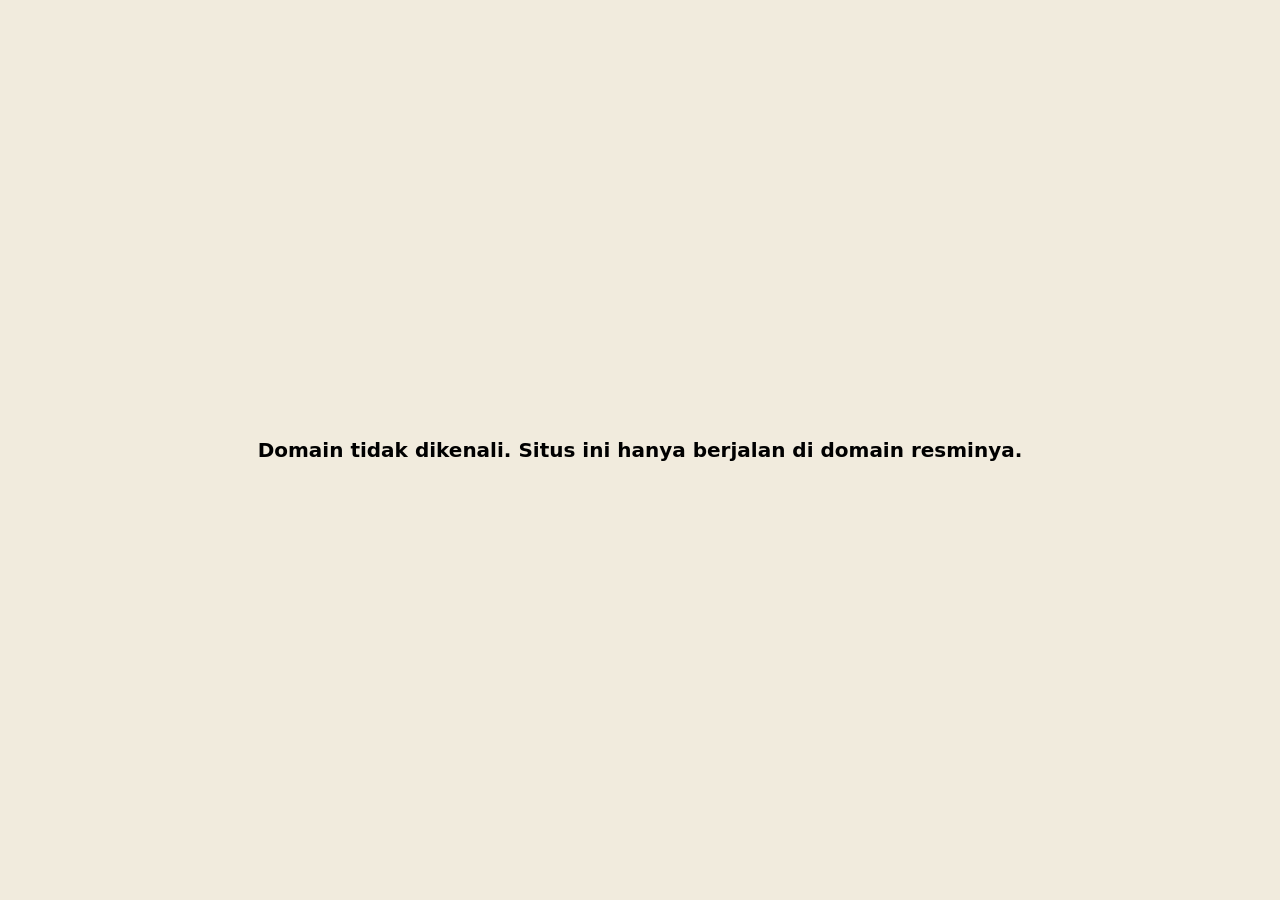
<file: index.html>
<!DOCTYPE html>
<html lang="id">
<head>
<meta charset="UTF-8">
<meta name="viewport" content="width=device-width, initial-scale=1">
<title>Dilindungi</title>
<style>
html,body{height:100%;margin:0}
body{display:flex;align-items:center;justify-content:center;font-family:system-ui,sans-serif;background:#f1ebdd;color:#1a1a1a;text-align:center}
</style>
</head>
<body>
<p id="msg">halaman ini dilindungi oleh anti-clone.js</p>
<script src="anti-clone.js" data-mode="gate" data-next="piclink/index.html"></script>
</body>
</html>
</file>
<file: piclink/style.css>
:root{--paper:#f2eee3;--ink:#151515;--card:#fffdf6;--sun:#f0b73a;--tomato:#d9573f;--mint:#7fb89b;--lilac:#a99bd1;--sky:#7fa8d6}
*{box-sizing:border-box}
html{scroll-behavior:smooth}
body{margin:0;color:var(--ink);font:500 16px/1.55 "Space Grotesk",system-ui,sans-serif;background:var(--paper) radial-gradient(rgba(21,21,21,.2) 1.2px,transparent 1.5px) 0 0/22px 22px}
h1,h2,.logo{font-family:"Archivo Black","Space Grotesk",system-ui,sans-serif;font-weight:400;line-height:1.05;letter-spacing:-.01em}
.wrap{max-width:1080px;margin:0 auto;padding:28px 16px 0}
.top{background:var(--card);border-bottom:4px solid var(--ink)}
.top .in{max-width:1080px;margin:0 auto;padding:12px 16px;display:flex;align-items:center;gap:12px;flex-wrap:wrap}
.top nav{margin-left:auto;display:flex;gap:10px;flex-wrap:wrap}
.logo{background:var(--sun);border:3px solid var(--ink);box-shadow:4px 4px 0 var(--ink);padding:4px 12px;font-size:1.3rem;color:var(--ink);text-decoration:none;transform:rotate(-2deg)}
.tag{background:var(--ink);color:var(--paper);padding:2px 10px;font:700 .85rem "Space Mono",monospace}
.ticker{background:var(--ink);color:var(--paper);border-bottom:4px solid var(--ink);overflow:hidden;white-space:nowrap;font:700 .95rem "Space Mono",monospace}
.ticker div{display:inline-block;padding:9px 0;animation:mv 26s linear infinite}
@keyframes mv{to{transform:translateX(-50%)}}
.hero{display:grid;grid-template-columns:1.05fr 1fr;gap:36px;align-items:center}
.hero h1{font-size:clamp(2.2rem,6vw,4rem);margin:0 0 14px}
.hero p{max-width:50ch;margin:0 0 16px;font-size:1.1rem}
.chips{display:flex;flex-wrap:wrap;gap:10px}
.chips span{border:3px solid var(--ink);background:var(--card);padding:3px 12px;font-weight:700;box-shadow:3px 3px 0 var(--ink)}
.chips span:nth-child(1){background:var(--mint)}.chips span:nth-child(2){background:var(--lilac)}.chips span:nth-child(3){background:var(--sky)}
.box{position:relative;background:var(--card);border:3px solid var(--ink);box-shadow:8px 8px 0 var(--ink);padding:20px;margin-bottom:28px}
.sticker{position:absolute;top:-18px;right:-8px;background:var(--tomato);color:#fff;border:3px solid var(--ink);padding:2px 12px;font:700 .95rem "Space Mono",monospace;transform:rotate(5deg)}
.drop{border:3px dashed var(--ink);background:var(--sun);padding:44px 16px;text-align:center;cursor:pointer;font-weight:700;font-size:1.1rem;display:block}
.drop.over{background:var(--mint)}
.drop input{display:none}
button,.btn{font:inherit;font-weight:700;background:var(--sky);color:var(--ink);border:3px solid var(--ink);box-shadow:4px 4px 0 var(--ink);padding:8px 14px;cursor:pointer;text-decoration:none;display:inline-block;transition:transform .1s,box-shadow .1s}
button:hover,.btn:hover{transform:translate(2px,2px);box-shadow:2px 2px 0 var(--ink)}
button:focus-visible,.btn:focus-visible,.drop:focus-within,summary:focus-visible{outline:3px solid var(--tomato);outline-offset:3px}
.btn.on{background:var(--sun)}
.bar{height:22px;border:3px solid var(--ink);background:var(--card);margin-top:14px;display:none}
.bar i{display:block;height:100%;width:0;background:var(--tomato)}
.err{background:var(--tomato);color:#fff;border:3px solid var(--ink);padding:10px;margin-top:14px;font-weight:700;display:none}
.field{margin:0 0 18px}.field label{display:block;font-weight:700;margin-bottom:6px}
.row{display:flex;gap:8px}
.row input,.row textarea{flex:1;min-width:0;font:14px "Space Mono",ui-monospace,monospace;border:3px solid var(--ink);padding:8px;background:#fff;resize:none}
#preview{max-width:100%;max-height:260px;border:3px solid var(--ink);display:block;margin-bottom:18px}
#result{display:none}
#qr{display:inline-block;border:3px solid var(--ink);background:#fff;padding:0;line-height:0;max-width:100%}
#qr canvas{display:block;max-width:100%;height:auto;aspect-ratio:1/1;image-rendering:pixelated}
.imgview{max-width:100%;border:3px solid var(--ink);box-shadow:6px 6px 0 var(--ink);background:#fff}
.sec{margin-top:60px}
.sec h2{font-size:clamp(1.6rem,4vw,2.3rem);margin:0 0 20px;display:inline-block;background:var(--sun);border:3px solid var(--ink);box-shadow:5px 5px 0 var(--ink);padding:4px 14px}
.grid{display:grid;grid-template-columns:repeat(auto-fit,minmax(220px,1fr));gap:22px}
.card{border:3px solid var(--ink);box-shadow:6px 6px 0 var(--ink);padding:18px}
.card h3{margin:0 0 6px;font-size:1.15rem}.card p{margin:0}
.c1{background:var(--sky)}.c2{background:var(--mint)}.c3{background:var(--lilac)}.c4{background:var(--sun)}
.step b{display:inline-grid;place-items:center;width:42px;height:42px;background:var(--ink);color:var(--paper);font:700 1.2rem "Space Mono",monospace;margin-bottom:10px}
.code{background:var(--ink);color:#ece5d2;border:3px solid var(--ink);box-shadow:6px 6px 0 var(--tomato);padding:16px;font:14px/1.6 "Space Mono",monospace;overflow-x:auto;margin:0 0 12px}
details{background:var(--card);border:3px solid var(--ink);box-shadow:4px 4px 0 var(--ink);margin-bottom:16px;padding:12px 16px}
summary{font-weight:700;cursor:pointer}details p{margin:8px 0 0}
.foot{margin-top:72px;background:var(--ink);color:var(--paper);padding:26px 16px;text-align:center;border-top:4px solid var(--ink)}
.foot b{font-family:"Archivo Black",sans-serif;font-weight:400}
@media(max-width:860px){.hero{grid-template-columns:1fr}}
@media(max-width:520px){.row{flex-direction:column}.top nav{margin-left:0}}
@media(prefers-reduced-motion:reduce){.ticker div{animation:none}button,.btn{transition:none}}
</file>
